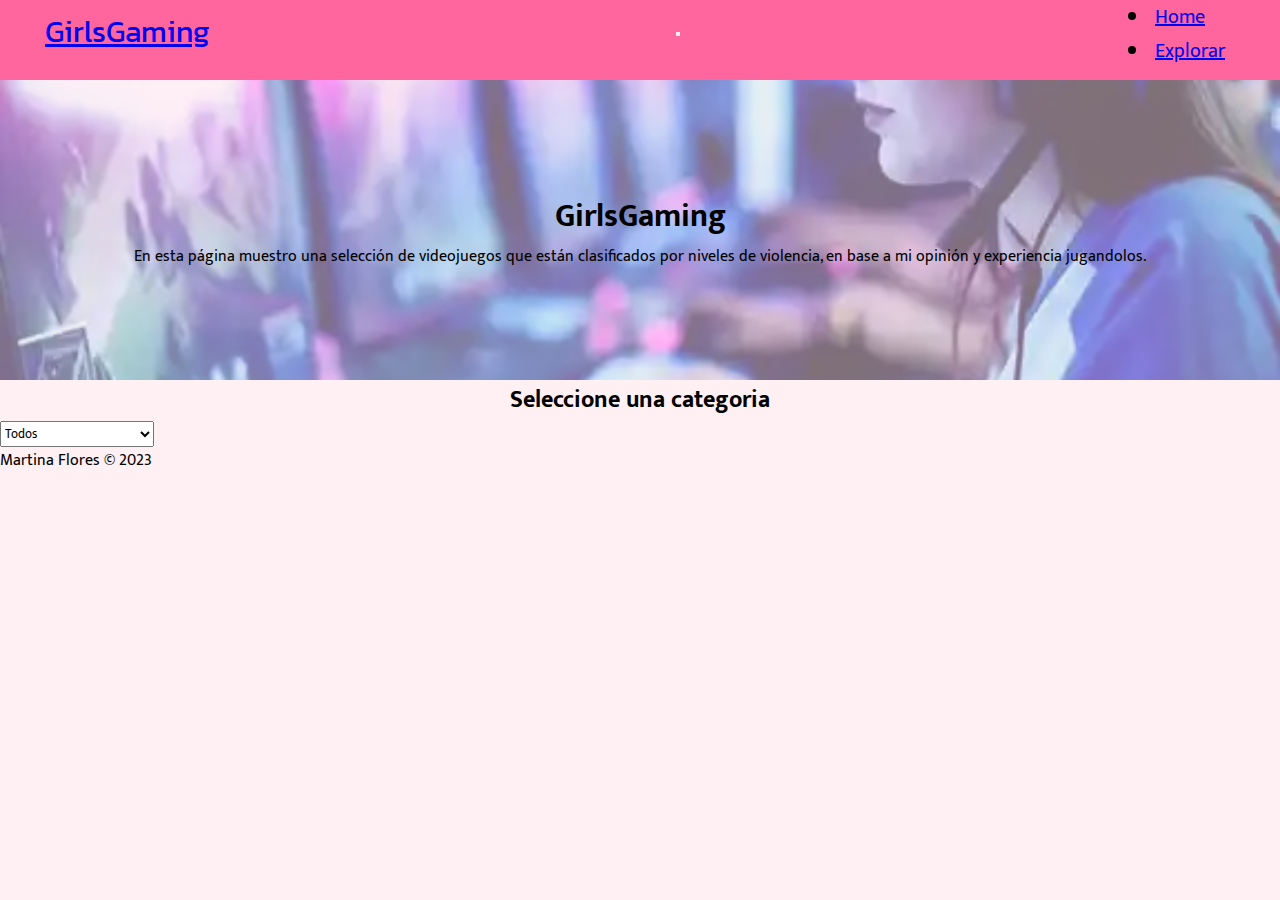
<file: index.html>
<!DOCTYPE html>
<html lang="es">
    <head>
        <meta charset="utf-8" />
        <meta name="viewport" content="width=device-width, initial-scale=1 " />
        <!-- Primary Meta Tags -->
<title>GirlsGaming</title>
<meta name="title" content="GirlsGaming" />
<meta name="description" content="GirlsGaming es una página que muestra los niveles de violencia en los videojuegos multijugadores, tiene un enfoque en la discriminación hacia el género femenino." />
<link defer href="https://cdn.jsdelivr.net/npm/bootstrap@5.3.0/dist/css/bootstrap.min.css" rel="stylesheet" integrity="sha384-9ndCyUaIbzAi2FUVXJi0CjmCapSmO7SnpJef0486qhLnuZ2cdeRhO02iuK6FUUVM" crossorigin="anonymous" /> 
<link defer rel="stylesheet" type="text/css" href="style.css" />
<link rel="preconnect" href="https://fonts.googleapis.com">
<link rel="preconnect" href="https://fonts.gstatic.com" crossorigin>
<link href="https://fonts.googleapis.com/css2?family=Kanit:wght@400;700&family=Mukta:wght@400;700&display=swap" rel="stylesheet">

<!-- Open Graph / Facebook -->
<meta property="og:type" content="website" />
<meta property="og:url" content="https://martina-flores.github.io/girls-gaming/" />
<meta property="og:title" content="GirlsGaming" />
<meta property="og:description" content="GirlsGaming es una página que muestra los niveles de violencia en los videojuegos multijugadores, tiene un enfoque en la discriminación hacia el género femenino." />
<meta property="og:image" content="https://metatags.io/images/meta-tags.png" />

<!-- Twitter -->
<meta property="twitter:card" content="summary_large_image" />
<meta property="twitter:url" content="https://martina-flores.github.io/girls-gaming/" />
<meta property="twitter:title" content="GirlsGaming" />
<meta property="twitter:description" content="GirlsGaming es una página que muestra los niveles de violencia en los videojuegos multijugadores, tiene un enfoque en la discriminación hacia el género femenino." />
<meta property="twitter:image" content="https://metatags.io/images/meta-tags.png" />

<!-- Meta Tags Generated with https://metatags.io -->
        <title>Martina Flores</title>
    </head>
    
    
    <body>
        
    <header>
        <nav class="navbar fixed-top navbar-expand-lg">
  <div class="container-fluid px-4">
      <a class="navbar-brand" href="index.html">GirlsGaming</a>
    <button class="navbar-toggler" type="button" data-bs-toggle="collapse" data-bs-target="#navbarNav" aria-controls="navbarNav" aria-expanded="false" aria-label="Toggle navigation">
      <span class="navbar-toggler-icon"></span>
    </button>
    <div class="collapse navbar-collapse" id="navbarNav">
      <ul class="navbar-nav ms-auto mb-2 mb-lg-0">
        <li class="nav-item">
          <a class="nav-link active" aria-current="page" href="index.html">Home</a>
        </li>
        <li class="nav-item">
          <a class="nav-link" href="single.html">Explorar</a>
        </li>
      </ul>
    </div>
  </div>
</nav>
 </header>   
        
        
        <!--Presentación página-->
    <div class="container-cover">
        <div class="container-cover-info">
        <h1>GirlsGaming</h1>
            <p>En esta página muestro una selección de videojuegos que están clasificados por niveles de violencia, en base a mi opinión y experiencia jugandolos.</p>
        </div>
     </div>
        
<div class="container py-3">
    <div class="container-info">
     <h2><span>Seleccione una categoria</span></h2>
    </div>
        <select id="filtro">
            <option value="Todos">Todos</option>
            <option value="Muy violento">Muy violento</option>
            <option value="Medianamente violento">Medianamento violento</option>
            <option value="Poco violento">Poco violento</option>
              <option value="Juego seguro">Juego seguro</option>
           

  </select>

  <ul id="lista"></ul>
 </div>
        <!--bordes-->
        <section class="border-top border-bottom" id="losTrabajos">
            <!--Sección juegos-->
            <div class="container py-4">
                <div class="row row-cols-1 row-cols-sm-2 row-cols-md-3 row-cols-lg-4 g-4" id="trabajos"></div>
            </div>
        </section>
        
        
        <script>
    async function juegos() {
    const consulta = await fetch("https://raw.githubusercontent.com/Martina-Flores/Girls-Gaming/main/data.json");
    const data = await consulta.json();
    var donde = document.querySelector("#trabajos");
    data.forEach(function (t, i) {
        donde.innerHTML +=
            '<article class="col"><div class="card h-100 shadow-sm"><img width="100%" height="100%" src="' +
            t.cover +
            '" alt="' +
            t.alt +
            '" class="card-img-top"><div class="card-body"><h1 class="fs-5"><a href="single.html?nro=' +
            i +
            '" >' +
            t.title +
            "</a></h1><p>" +
            t.company +
            "</p><small># " +
            t.tags[0] +
            "</small><small><p>" +
            t.categoria +
            "</small></p></div></div></article>";
        
    });
}
juegos().catch((error) => console.error(error));
</script>
        
        <script>
        async function juegos() {
  const consulta = await fetch("https://raw.githubusercontent.com/Martina-Flores/Girls-Gaming/main/data.json");
  const data = await consulta.json();
  var donde = document.querySelector("#trabajos");
  
  // Función para filtrar los elementos
  function filtrarElementos() {
    var categoriaSeleccionada = filtro.value;
    var filteredData = [];

    data.forEach(function (t, i) {
      if (categoriaSeleccionada === "Todos" || t.categoria === categoriaSeleccionada) {
        filteredData.push('<article class="col"><div class="card h-100 shadow-sm ' + t.description +
          '"><img width="100%" height="100%" src="' + t.cover + '" alt="' + t.alt + '" class="card-img-top"><div class="card-body text-secondary" id="tarjetas"><h3 class="fs-5"><a href="single.html?nro=' + i + '" class="link-secondary">' + t.title + "</a></h3><p>" + t.company + "</p><small>#" + t.tags + "</small><p><small>#" + t.categoria + "</p></small></div></div></article>");
      }
    });

    donde.innerHTML = filteredData.join("");
  }

  // Obtener referencia al elemento select de filtro
  var filtro = document.getElementById("filtro");

  // Escuchar cambios en el filtro
  filtro.addEventListener("change", filtrarElementos);

  // Cargar la lista inicial
  filtrarElementos();
}

juegos().catch((error) => console.error(error));

        </script>


        
        <!--Pie de página-->
        <footer class="py-4 bg-dark">
            <div class="container px-5"><p class="text-center text-white small">Martina Flores &copy; 2023</p></div>
        </footer>
        
    </body>
</html>
</file>
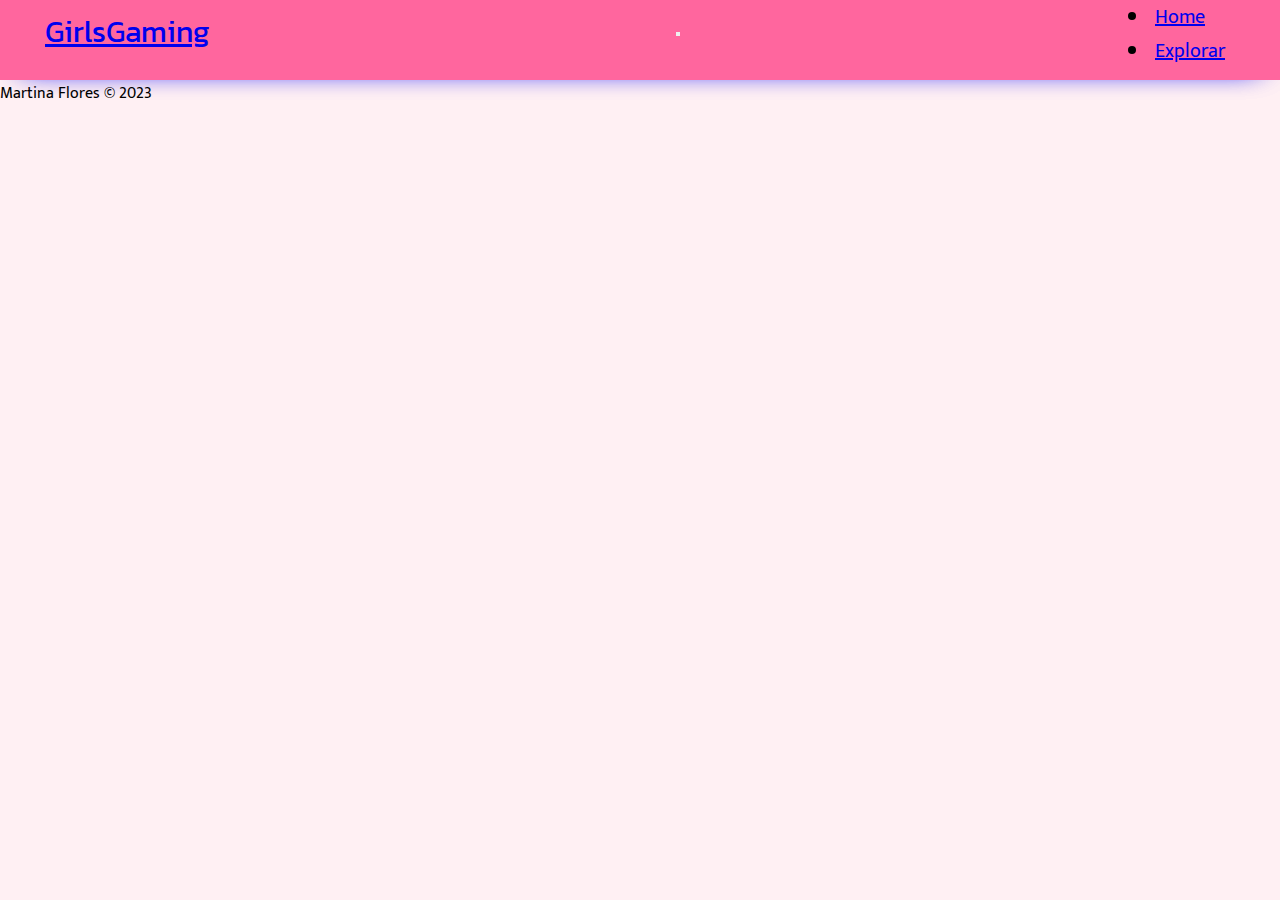
<file: single.html>
<!DOCTYPE html>
<html lang="es">
    <head>
        <meta charset="utf-8" />
        <meta name="viewport" content="width=device-width, initial-scale=1, " />
        <link defer href="https://cdn.jsdelivr.net/npm/bootstrap@5.3.0/dist/css/bootstrap.min.css" rel="stylesheet" integrity="sha384-9ndCyUaIbzAi2FUVXJi0CjmCapSmO7SnpJef0486qhLnuZ2cdeRhO02iuK6FUUVM" crossorigin="anonymous" /> 
        <link rel="stylesheet" type="text/css" href="style.css" />
        <!-- Primary Meta Tags -->
<title>GirlsGaming</title>
<meta name="title" content="GirlsGaming" />
<meta name="description" content="GirlsGaming es una página que muestra los niveles de violencia en los videojuegos multijugadores, tiene un enfoque en la discriminación hacia el género femenino." />

<!-- Open Graph / Facebook -->
<meta property="og:type" content="website" />
<meta property="og:url" content="https://martina-flores.github.io/girls-gaming/" />
<meta property="og:title" content="GirlsGaming" />
<meta property="og:description" content="GirlsGaming es una página que muestra los niveles de violencia en los videojuegos multijugadores, tiene un enfoque en la discriminación hacia el género femenino." />
<meta property="og:image" content="https://metatags.io/images/meta-tags.png" />

<!-- Twitter -->
<meta property="twitter:card" content="summary_large_image" />
<meta property="twitter:url" content="https://martina-flores.github.io/girls-gaming/" />
<meta property="twitter:title" content="GirlsGaming" />
<meta property="twitter:description" content="GirlsGaming es una página que muestra los niveles de violencia en los videojuegos multijugadores, tiene un enfoque en la discriminación hacia el género femenino." />
<meta property="twitter:image" content="https://metatags.io/images/meta-tags.png" />

<!-- Meta Tags Generated with https://metatags.io -->
        <title>Martina Flores</title>
    </head>
    <body>
        <header>
            <nav class="navbar fixed-top navbar-expand-lg">
                <div class="container-fluid px-4">
                    <a class="navbar-brand" href="index.html">GirlsGaming</a>
                    <button class="navbar-toggler" type="button" data-bs-toggle="collapse" data-bs-target="#navbarNav" aria-controls="navbarNav" aria-expanded="false" aria-label="Toggle navigation">
                        <span class="navbar-toggler-icon"></span>
                    </button>
                    <div class="collapse navbar-collapse" id="navbarNav">
                        <ul class="navbar-nav ms-auto mb-2 mb-lg-0">
                            <li class="nav-item">
                                <a class="nav-link" aria-current="page" href="index.html">Home</a>
                            </li>
                            <li class="nav-item">
                                <a class="nav-link active" href="single.html">Explorar</a>
                            </li>
                        </ul>
                    </div>
                </div>
            </nav>
        </header>
        
        
        <!--Sección sin identidad-->
        <section>
            <div class="container my-3 pt-5" id="losTrabajos">
                <div class="row row-cols-1 row-cols-lg-2 g-4" id="trabajos"></div>
            </div>
        </section>
        
        
        <!--Complemento lateral-->
        <aside>
            <div class="container pb-4 py-3">
                <div class="row">
                    <div class="col-6" id="back"></div>
                    <div class="col-6 text-end" id="next"></div>
                </div>
            </div>
        </aside>
        <!-- El pie de página-->
        
        <!-- Lo que sigue es JavaScript a secas-->
        
    <div class="row row-cols-3 row-cols-sm-4 row-cols-md-4 g-4">
        <script>
            //Tomo el dato que trae ?nro=
            var n = new URLSearchParams(window.location.search).get("nro");
            //Lo que trae ?nro= será tratado siempre como número
            n = Number(n);
            //crearé una función asincrónica
            async function portfolio() {
                const consulta = await fetch("https://raw.githubusercontent.com/Martina-Flores/Girls-Gaming/main/data.json");
                const data = await consulta.json();
                const cuantos = data.length;
                //Como n es siempre número: Ya no tengo posibilidad de null
                document.querySelector("#trabajos").innerHTML = '<div class="col"><h2 class="fs-1">' + data[n].title + "</a></h1><p>" +
            data[n].description + "</p><small>#" +
            data[n].gender + '</small></div><div class="w-100"><img width="auto" height="auto" src="' +
            data[n].cover + '" alt="caratula del viedojuego" class="w-100"></div></div></div>';

               
                ;
                //Necesito una condición para pasar a trabajo anterior o siguiente si lo hubiera
                if (n < 1) {
                    document.querySelector("#next").innerHTML = '<a href="single.html?nro=' + (n + 1) + '" class="btn btn-sm btn-outline-secondary">siguiente &rarr;</a>';
                } else if (n > 0 && n < cuantos - 1) {
                    document.querySelector("#back").innerHTML = '<a href="single.html?nro=' + (n - 1) + '" class="btn btn-sm btn-outline-secondary">&larr; anterior</a>';
                    document.querySelector("#next").innerHTML = '<a href="single.html?nro=' + (n + 1) + '" class="btn btn-sm btn-outline-secondary">siguiente &rarr;</a>';
                } else {
                    document.querySelector("#back").innerHTML = '<a href="single.html?nro=' + (n - 1) + '" class="btn btn-sm btn-outline-secondary">&larr; anterior</a>';
                }
            } //ahora cierro la creación de la función asincrónica
            portfolio().catch((error) => console.error(error));
        </script>

        </div>
        
        <footer class="py-4 bg-dark">
            <div class="container px-5"><p class="text-center text-white small">Martina Flores &copy; 2023</p></div>
        </footer>

        <!-- Lo que sigue es la biblioteca de Bootstrap-->
        <script src="https://cdn.jsdelivr.net/npm/bootstrap@5.3.0-alpha2/dist/js/bootstrap.bundle.min.js" integrity="sha384-qKXV1j0HvMUeCBQ+QVp7JcfGl760yU08IQ+GpUo5hlbpg51QRiuqHAJz8+BrxE/N" crossorigin="anonymous"></script>
    </body>
</html>
</file>
<file: style.css>
@import url('https://fonts.googleapis.com/css2?family=Kanit:wght@400;700&family=Mukta:wght@400;700&display=swap');

*{
    margin:0;
    padding: 0;
    font-family: 'Mukta', sans-serif;
        
    }

body{
    background: #fff0f3;
    
}

header,
nav{
    top: 0;
    left: 0;
    width: 100%;
    height: 80px;
    box-shadow: 0 6px 30px -22px blue;
    background: #ff669e;
    
}

.container-fluid{
    max-width: 1200px;
    margin: auto;
    display: flex;
    flex-direction: row;
    margin: auto;
    display: flex;
    justify-content: space-between;
    align-items: center;
    background-color: #ff669e;
}

.navbar-brand{
    height: 50px;
    justify-content: center;
    align-items: center;
    font-size: 30px;
    font-family: 'Kanit', sans-serif;
    
}


.navbarNav,
ul,
li,
a{
    font-size: 20px;
    margin: 0px 05px;
     transition: 0,5ms;
}


.container-cover{
     width: 100%;
    height: 300px;
    position: relative;
    background: url("img/portada.webp");
    background-position: center;
    background-size: cover;
    background-repeat: no-repeat;
}

.container-cover-info{
    width: 100%;
    height: 300px;
    margin: auto;
    text-align: center;
    display: flex;
    flex-direction: column;
    justify-content: center;
    align-items: center;
    position: relative;
    z-index: 1;
    background: rgba(253,222,238, 0.5);
}

            

#tarjetas {
    background: #ffe0e8;
            }


.container-info,
h2{
    text-align: center;
}
</file>
